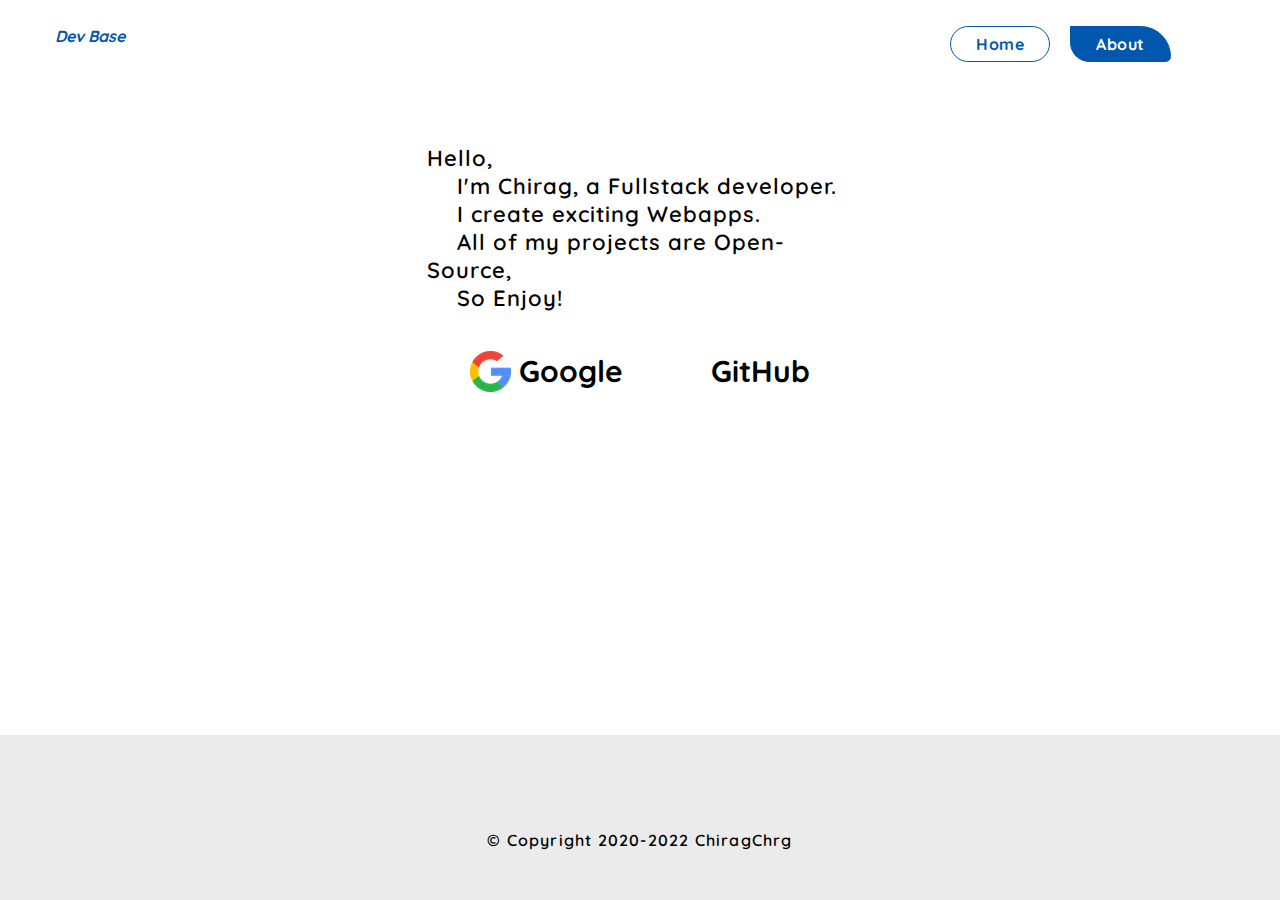
<file: about.html>
<!DOCTYPE html>
<html lang="en">
  <head>
    <meta charset="UTF-8" />
    <meta name="viewport" content="width=device-width, initial-scale=1.0" />
    <title>About - DevBase</title>
    <link rel="shortcut icon" type="image/png" href="assets/favicon.webp" />
    <link rel="stylesheet preload" as="style" href="/css/about.css" />

    <link rel="preconnect" href="https://fonts.googleapis.com">
    <link rel="preconnect" href="https://fonts.gstatic.com" crossorigin>
    <link rel="stylesheet preload" as="style" href="https://fonts.googleapis.com/css2?family=Quicksand&display=swap">

    <script defer async src="./js/icon.js" crossorigin="anonymous"></script>
  </head>
  <body>
    <header>
      <div class="logo">
        <a href="https://devbase.netlify.app/">
          <i class="fas fa-code fa-2x">
            <h1>&nbsp;Dev Base</h1>
          </i>
        </a>
      </div>

      <div class="navham">
        <div class="openbtn" onclick="openNav()">
          <i class="fad fa-bars"></i>
        </div>
      </div>

      <div class="nav">
        <div id="sidepanel" class="sidebar">
          <a
            href="javascript:void(0)"
            id="closebtn"
            class="closebtn"
            onclick="closeNav()"
            >&times;</a
          >
          <ul>
            <li>
              <a href="/index.html">Home</a>
              <a class="active" href="/about.html">About</a>

              <div
                class="toggleHolder"
                onclick="changeTheme()"
                title="Turn On Dark Mode"
              >
                <i id="toggle" class="fad fa-lightbulb fa-2x"></i>
              </div>
            </li>
          </ul>
        </div>
      </div>
    </header>

    <div class="intro">
      <p>
        Hello,<br />
        &emsp; I'm Chirag, a Fullstack developer. <br />
        &emsp; I create exciting Webapps. <br />
        &emsp; All of my projects are Open-Source, <br>
        &emsp; So Enjoy! <br />
      </p>
      <div class="intro-Links">
        <a href="https://www.google.com/search?q=%22chiragchrg%22" target="_blank" title="Google">
          <img src="./assets/google.webp" alt="Google" width="41px" height="41px">
          <h2>&nbsp;Google</h2>
        </a>
        <a href="https://github.com/ChiragChrg/DevBase" target="_blank" title="Github">
          <i class="fab fa-github fa-2x"></i>
          <h2>&nbsp;GitHub</h2>
        </a>
      </div>
    </div>

    <footer>
      <div class="social">
        <a href="https://www.facebook.com/ChiragChrg" id="f" target="_blank">
          <i class="fab fa-facebook fa-2x"></i>
        </a>
        <a href="https://www.instagram.com/chiragchrg/" id="i" target="_blank">
          <i class="fab fa-instagram fa-2x"></i>
        </a>
        <a href="https://twitter.com/ChiragChrg1" id="t" target="_blank">
          <i class="fab fa-twitter fa-2x"></i>
        </a>
      </div>

      <p>&#169; Copyright 2020-2022 ChiragChrg</p>
    </footer>

    <!-- Null IDs -->
    <div id="theme" style="display: none"></div>
    <div id="mTheme" style="display: none"></div>

    <script src="/js/app.js"></script>
  </body>
</html>
</file>
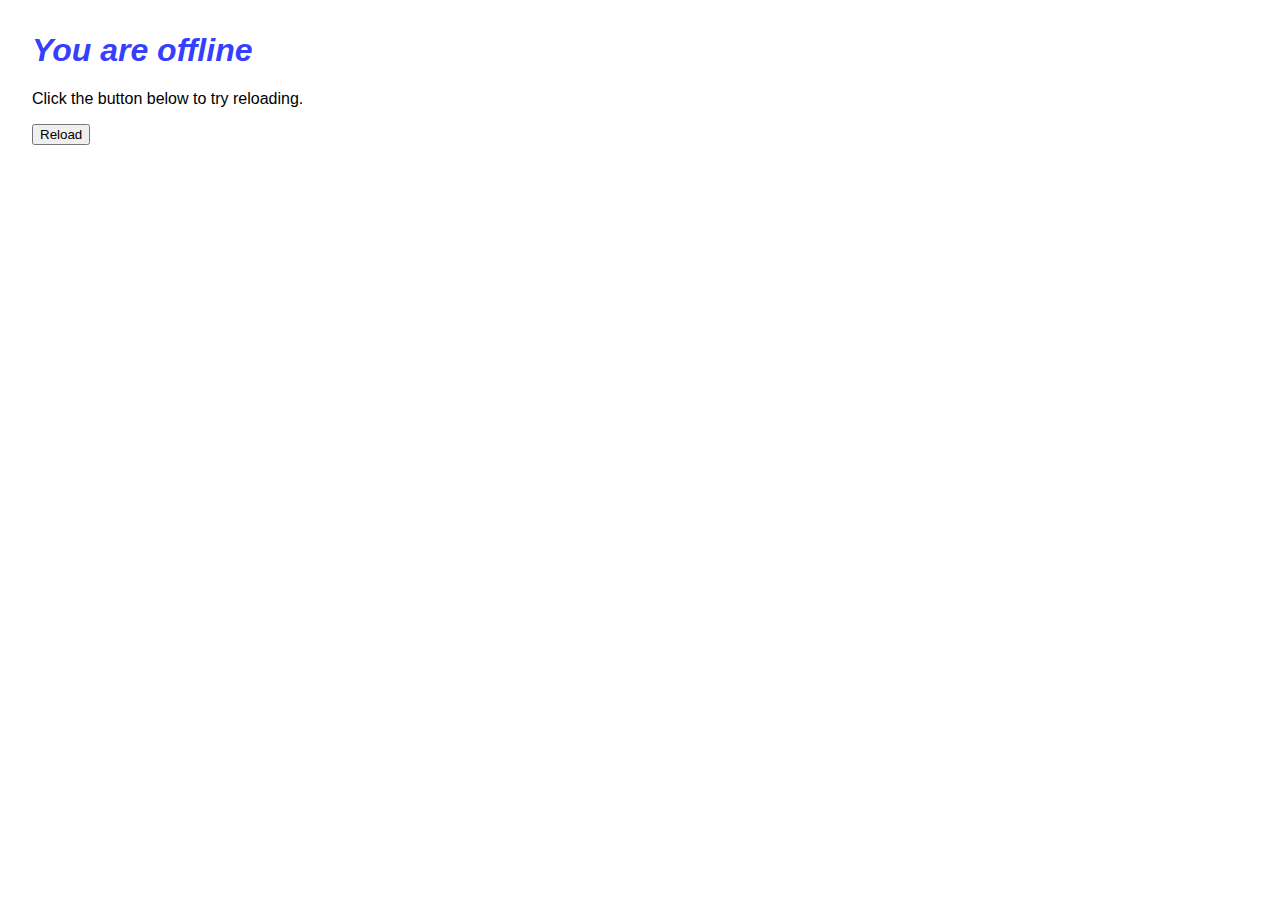
<file: PWA/offline.html>
<!DOCTYPE html>
<html lang="en">
  <head>
    <meta charset="utf-8" />
    <meta http-equiv="X-UA-Compatible" content="IE=edge" />
    <meta name="viewport" content="width=device-width, initial-scale=1" />

    <title>You are offline</title>

    <!-- Inline the page's stylesheet. -->
    <style>
      body {
        font-family: helvetica, arial, sans-serif;
        margin: 2em;
      }

      h1 {
        font-style: italic;
        color: #373fff;
      }

      p {
        margin-block: 1rem;
      }

      button {
        display: block;
      }
    </style>
  </head>
  <body>
    <h1>You are offline</h1>

    <p>Click the button below to try reloading.</p>
    <button type="button">Reload</button>

    <!-- <script>
      // Manual reload
      document.querySelector("button").addEventListener("click", () => {
        window.location.reload();
      });

      // Auto reload
      window.addEventListener("online", () => {
        window.location.reload();
      });
    </script> -->
  </body>
</html>
</file>
<file: css/about.css>
/* --------------------------  Desktop Responsive Design  -------------------------- */
@media (min-width: 550px) {
  :root {
    --primary: #fff;
    /* --secondary: #1e90ff; */
    --secondary: #0057ad;
    --font: #000;
    --alt: #fff;
    --bg: #ffffff;
    --active: #00adb5;
    --white: #fff;
    --theme: #303030;
    --footer: #ebebeb;
    --alt-shadow: 1px 2px 20px 0px rgba(173, 171, 171, 0.4);
  }

  [data-theme="dark"] {
    /* --primary: #1d1d1d; */
    --primary: #1c1c1c;
    --secondary: #5cadff;
    --font: #fff;
    --alt: #000;
    --bg: #1d1d1d;
    --active: #fff;
    --white: #fff;
    --theme: #ffd700;
    --footer: #222222;
    --alt-shadow: 0 8px 32px 0 rgba(0, 0, 0, 0.4);
  }

  * {
    margin: 0;
    padding: 0;
    box-sizing: border-box;
    font-family: Quicksand;
    user-select: none;
  }

  #abtTheme {
    transition: 0.5s ease-in-out;
  }

  body {
    background-color: var(--primary);
    overflow: hidden;
    scrollbar-width: none;
    height: 100vh;
    position: relative;
  }

  body::-webkit-scrollbar {
    display: none;
  }

  header {
    display: flex;
    justify-content: space-between;
    padding: 2% 4%;
    background-color: var(--primary);
    /* top: 0;
    position: sticky;
    position: -webkit-sticky;
    z-index: 1;
    box-shadow: 0 8px 32px 0 rgba(0, 0, 0, 0.4); */
  }

  .logo a {
    text-decoration: none;
    cursor: pointer;
  }

  .logo a h1 {
    font-size: 1em;
    font-weight: bold;
    margin-top: -2px;
  }

  .logo a i {
    display: inline-flex;
    color: var(--secondary);
  }

  .navham {
    display: none;
  }

  .closebtn {
    display: none;
  }

  .nav {
    margin-top: 0;
  }

  .nav ul {
    list-style: none;
  }

  .nav ul li {
    display: flex;
    justify-content: center;
  }

  .nav ul li a {
    text-decoration: none;
    padding: 7px 25px;
    margin: 0 10px;
    color: var(--secondary);
    font-size: 16px;
    font-weight: 900;
    letter-spacing: 0.5px;
    border-radius: 50px;
    /* background-color: #000; */
    border: 1.5px solid var(--secondary);
    transition: 0.3s ease-in-out;
  }

  .nav ul li a.active {
    border-radius: 0px 55px 10px 35px;
    background-color: var(--secondary);
    color: #fff;
  }
  .nav ul li a:hover {
    border-radius: 0px 55px 10px 35px;
    background-color: var(--secondary);
    color: #fff;
  }

  .toggleHolder {
    display: flex;
    justify-content: center;
    align-items: center;
    padding: 0.2em 0.5em;
    margin-left: 2em;
    position: relative;
  }

  #toggle {
    cursor: pointer;
    color: var(--theme);
    position: absolute;
  }

  .intro {
    width: fit-content;
    display: grid;
    place-items: center;
    padding: 1em 2em;
    transition: 0.4s ease-in-out;
    margin: 2em auto;
  }

  .intro:hover {
    box-shadow: var(--alt-shadow);
    border-radius: 15px;
  }

  .intro p {
    padding: 2%;
    font-size: 22px;
    font-weight: 600;
    letter-spacing: 1px;
    color: var(--font);
  }

  .intro .intro-Links{
    display: flex;
    justify-content: center;
    align-items: center;
  }

  .intro .intro-Links a {
    text-decoration: none;
    display: flex;
    justify-content: center;
    align-items: center;
    font-size: 20px;
    color: var(--font);
    padding: 0.5em 1em;
    margin: 1em;
    transition: 0.4s ease-in-out;
  }

  .intro .intro-Links a:hover {
    border-radius: 0px 55px 10px 35px;
    background-color: var(--font);
    color: var(--alt);
    box-shadow: var(--alt-shadow);
    cursor: pointer;
  }

  footer {
    /* border: 5px solid #fff; */
    display: flex;
    flex-direction: column;
    justify-content: center;
    align-items: center;
    background-color: var(--footer);
    padding: 2%;
    margin-top: -0.5%;
    width: 100%;
    position: absolute;
    bottom: 0;
  }

  footer p {
    font-weight: 600;
    letter-spacing: 1.2px;
    text-align: center;
    padding: 2% 0;
    color: var(--font);
  }

  .social {
    /* background-color: rgb(167, 22, 22); */
    padding: 1% 0;
    display: flex;
    justify-content: space-around;
    width: 60%;
  }

  .social a {
    border-radius: 50px;
    display: flex;
    justify-content: center;
    align-items: center;
    text-align: center;
    padding: 0.5em;
    text-decoration: none;
    transition: 0.5s ease-in-out;
  }

  .social a:hover {
    transform: rotate(360deg);
    box-shadow: 0px 0px 20px 3px rgba(0, 0, 0, 0.3);
  }

  #f i {
    color: #3b5998;
    padding: 3px 1.5px 0px 1.5px;
  }
  #i i {
    color: #e1306c;
    padding: 3px 4px 0.9px 3.5px;
  }
  #t i {
    color: #00acee;
    padding: 3px 1.5px 0px 1.5px;
  }
}

/* --------------------------  Mobile Responsive Design  -------------------------- */
@media (max-width: 549px) {
  :root {
    --primary: #fff;
    --secondary: #0057ad;
    --font: #000;
    --alt: #fff;
    --bg: #ffffff;
    --active: #00adb5;
    --white: #fff;
    --theme: #303030;
    --footer: #ebebeb;
    --alt-shadow: 1px 2px 20px 0px rgba(173, 171, 171, 0.4);
  }

  [data-theme="dark"] {
    --primary: #1c1c1c;
    --secondary: #5cadff;
    --font: #fff;
    --alt: #000;
    --bg: #1d1d1d;
    --active: #fff;
    --white: #fff;
    --theme: #ffd700;
    --footer: #222222;
    --alt-shadow: 0 8px 32px 0 rgba(0, 0, 0, 0.4);
  }

  * {
    margin: 0;
    padding: 0;
    box-sizing: border-box;
    font-family: Quicksand;
    user-select: none;
  }

  #abtTheme {
    transition: 0.5s ease-in-out;
  }

  body {
    background-color: var(--primary);
    height: 100vh;
    overflow: hidden;
    position: relative;
  }

  header {
    display: flex;
    justify-content: space-between;
    align-items: center;
    padding: 5% 0;
    background-color: var(--primary);
    /* top: 0;
    position: sticky;
    position: -webkit-sticky;
    z-index: 1;
    box-shadow: 0 8px 32px 0 rgba(0, 0, 0, 0.55); */
  }

  .logo a {
    text-decoration: none;
    padding-left: 20%;
  }

  .logo a i {
    display: inline-flex;
    color: var(--secondary);
    font-size: 22px;
  }

  .logo a h1 {
    font-size: 1em;
    font-weight: bold;
    margin-top: -2px;
  }

  .navham {
    position: absolute;
    right: 1.5em;
  }

  .openbtn {
    outline-style: none;
    border: none;
    background: none;
    font-size: 35px;
    font-weight: 900;
    color: var(--secondary);
  }

  .closebtn {
    position: absolute;
    top: 0.3em;
    right: 1em;
    font-size: 75px;
    color: var(--secondary);
    text-decoration: none;
  }

  .sidebar {
    height: 100%;
    width: 0%;
    position: fixed;
    z-index: 1;
    top: 0;
    right: 0;
    overflow-x: hidden;
    background-color: var(--primary);
    box-shadow: 0 8px 32px 0 rgba(0, 0, 0, 0.37);
    padding-top: 60px;
    transition: 0.3s;
  }
  .sidebar ul li {
    padding-top: 80px;
  }

  .sidebar ul li a {
    padding: 10px 0px 15px 0px;
    text-align: center;
    text-decoration: none;
    font-size: 25px;
    font-weight: 900;
    color: var(--secondary);
    display: block;
    transition: 0.5s;
    letter-spacing: 0.5px;
  }

  .sidebar a.active {
    color: #fff;
    background-color: var(--secondary);
  }

  .toggleHolder {
    display: flex;
    justify-content: center;
    align-items: center;
    padding: 4em 0;
    position: relative;
  }

  #toggle {
    font-size: 3em;
    cursor: pointer;
    color: var(--theme);
    position: absolute;
  }

  .intro {
    min-width: 300px;
    display: flex;
    flex-direction: column;
    justify-content: center;
    align-items: center;
    margin: 5em 1.5em;
    padding: 1em;
    box-shadow: var(--alt-shadow);
    border-radius: 10px;
  }

  .intro p {
    padding: 2%;
    font-size: 16px;
    font-weight: 900;
    margin-bottom: 5%;
    color: var(--font);
  }

  .intro .intro-Links{
    display: flex;
    justify-content: center;
    align-items: center;
    gap: 2em;
  }

  .intro .intro-Links a {
    text-decoration: none;
    display: flex;    
    justify-content: center;
    align-items: center;
    font-size: 14px;
    padding: 0.5em 1em;
    border-radius: 50px;
    background-color: var(--font);
    color: var(--alt);
    cursor: pointer;
  }

  .intro .intro-Links a img{
    width: 30px;
    height: 30px;
  }

  footer {
    /* border: 5px solid #fff; */
    display: flex;
    flex-direction: column;
    justify-content: center;
    align-items: center;
    background-color: var(--footer);
    padding: 5%;
    margin-top: -0.5%;
    width: 100%;
    position: absolute;
    bottom: 0;
  }

  footer p {
    font-weight: 600;
    letter-spacing: 1.2px;
    text-align: center;
    padding: 2% 0;
    color: var(--font);
  }

  .social {
    padding: 5% 0;
    display: flex;
    justify-content: space-between;
    width: 70%;
  }

  .social a {
    text-decoration: none;
    border-radius: 50px;
  }

  #f {
    padding: 10px;
    color: #3b5998;
  }

  #i {
    padding: 10px 12px;
    color: #e1306c;
  }

  #t {
    padding: 10px;
    color: #00acee;
  }
}
</file>
